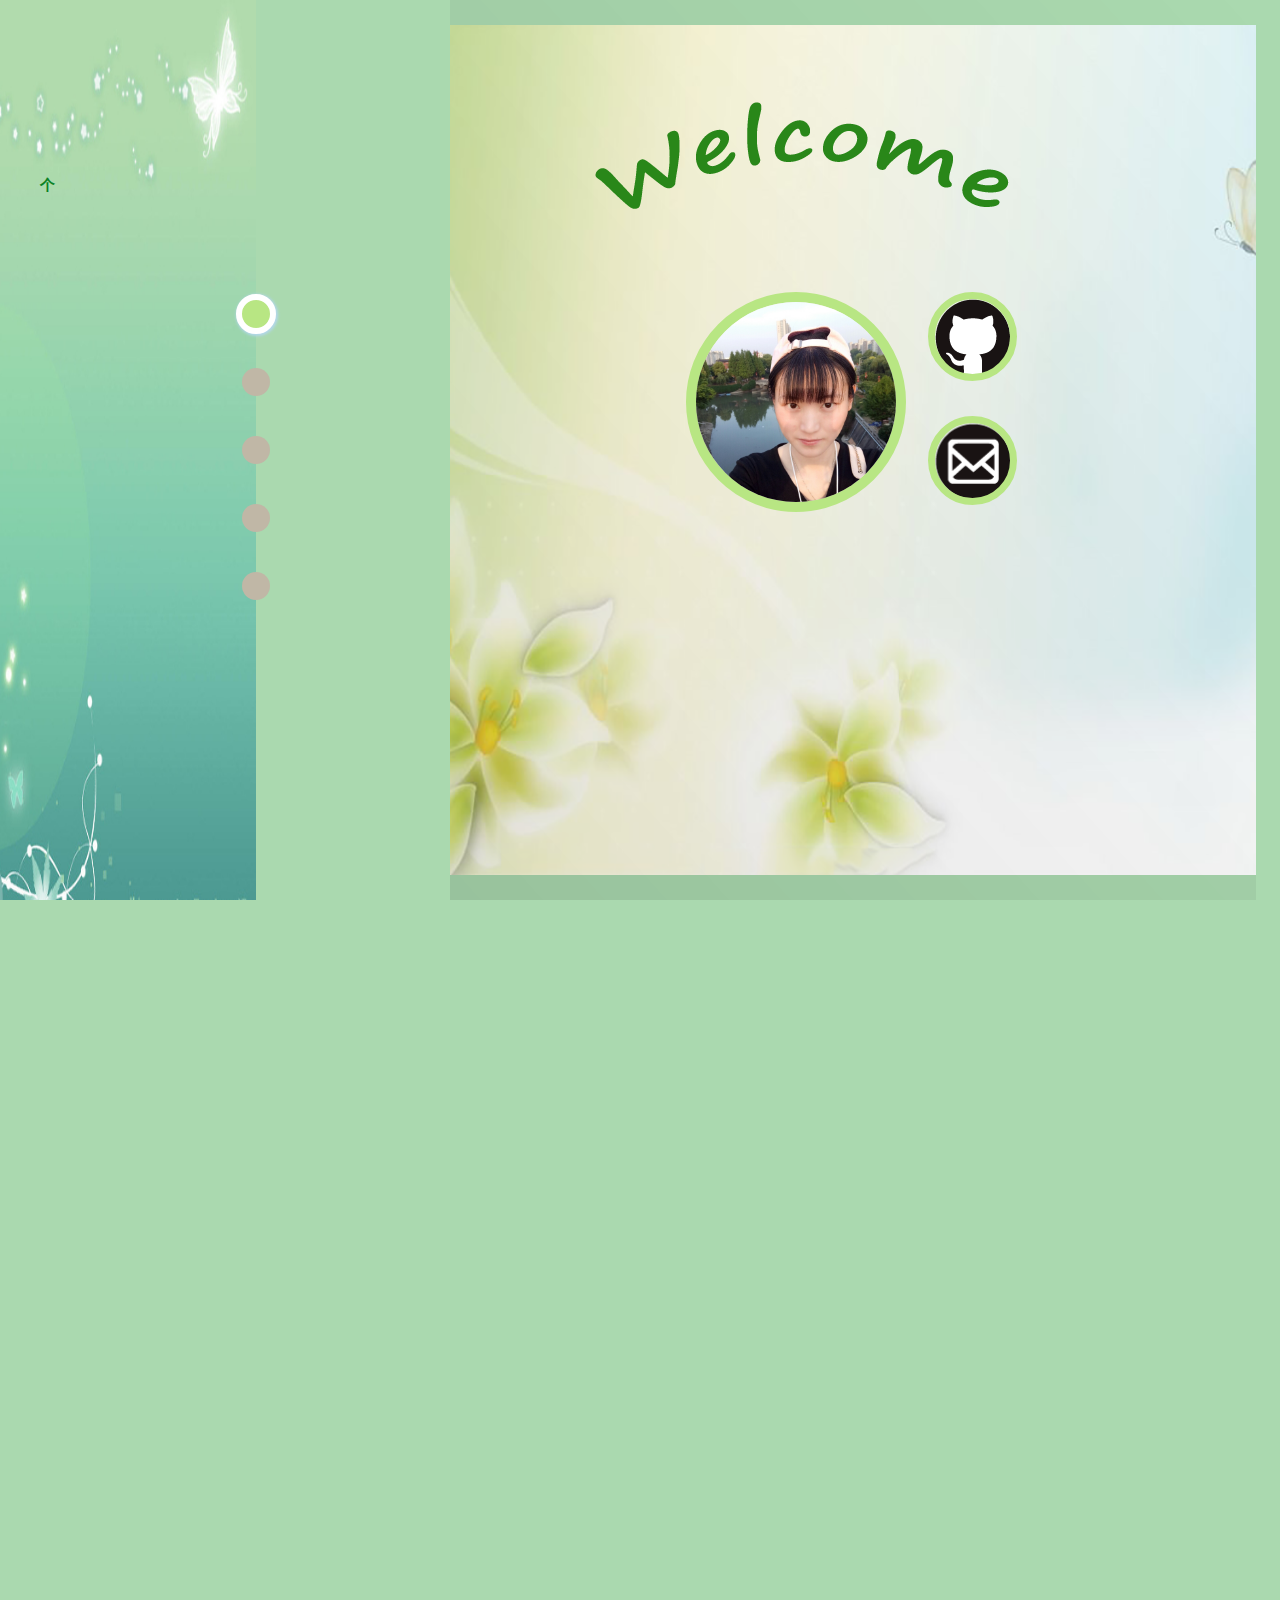
<file: index.html>
<!DOCTYPE html>
<html lang="en">

<head>
  <meta charset="UTF-8">
  <meta name="viewport" content="width=device-width, initial-scale=1.0">
  <meta http-equiv="X-UA-Compatible" content="ie=edge">
  <title>何惠玲的简历</title>
  <link rel="icon" href="image/logo.jpg">
  <link rel="stylesheet" href="css/jquery.fullPage.css">
  <link href="https://netdna.bootstrapcdn.com/font-awesome/4.7.0/css/font-awesome.min.css" rel="stylesheet">
  <link rel="stylesheet" href="css/style.css">
  <script type="text/javascript" src="https://code.jquery.com/jquery-1.11.0.min.js"></script>
  <script>
    // //获取浏览器页面可见高度和宽度
    // var _PageHeight = document.documentElement.clientHeight,
    //   _PageWidth = document.documentElement.clientWidth;
    // //计算loading框距离顶部和左部的距离（loading框的宽度为215px，高度为61px）
    // var _LoadingTop = _PageHeight > 61 ? (_PageHeight - 61) / 2 : 0,
    //   _LoadingLeft = _PageWidth > 215 ? (_PageWidth - 215) / 2 : 0;
    // //在页面未加载完毕之前显示的loading Html自定义内容
    // var _LoadingHtml = '<div id="loadingDiv" style="position:absolute;left:0;width:100%;height:' + _PageHeight + 'px;top:0;background:#aad9af;filter:alpha(opacity=80);z-index:10000;"><div style="position: absolute; cursor1: wait; left: ' + _LoadingLeft + 'px; top:' + _LoadingTop + 'px; width: auto; height: 57px; line-height: 57px;padding: 0 15px; border: 2px solid #95B8E7; border-radius: 15px; color: #696969; font-family:\'Microsoft YaHei\';">页面加载中，请耐心等待...</div></div>';
    // //呈现loading效果
    // document.write(_LoadingHtml);

    // //监听加载状态改变
    // document.onreadystatechange = completeLoading;

    // //加载状态为complete时移除loading效果
    // function completeLoading() {
    //   if (document.readyState == "complete") {
    //     var loadingMask = document.getElementById('loadingDiv');
    //     loadingMask.parentNode.removeChild(loadingMask);
    //   }
    // }
    document.onreadystatechange = function () {
      if (document.readyState == 'complete') {
        $('.loading').fadeOut();
      }
    }
  </script>
</head>

<body>
  <div class="loading">
    <div class="pic"></div>
  </div>
  <div class="sidebar">
    <img src="image/bg-fixed1.png" alt="侧边栏背景图">
    <div class="side-content" id="code"></div>
    <script type="text/javascript">
      var content = `
			<h3>个人信息</h3>
      <br />
			<p>姓名： 何惠玲</p>
			<p>出生日期： 1995年12月</p>
			<p>毕业院校： 安徽文达信息工程学院</p>
			<p>专业： 计算机应用技术</p>
      <p>毕业时间： 2017年7月</p>
			<p>手机号码： 18715516291</p>
			<p>家庭住址： 安徽省芜湖市芜湖县</p>
			<p>现住址： 江苏省南京市江宁区将军大道</p>
			<p>QQ： 1946772492</p>
      <p>微信： hhl1946772492</p>
			<p>邮箱： 1946772492@qq.com</p>
     `
      var n = 0;
      setInterval(function () {
        code.innerHTML = content.substring(0, n);
        n++;
      }, 70)
    </script>
    <ul id="menu">
      <li class="active" data-menuanchor="page1">
        <a class="a1" href="#page1" title="个人信息"></a>
      </li>
      <li data-menuanchor="page2">
        <a class="a2" href="#page2" title="个人评价"></a>
      </li>
      <li data-menuanchor="page3">
        <a class="a3" href="#page3" title=个人技能></a>
      </li>
      <li data-menuanchor="page4">
        <a class="a4" href="#page4" title="工作经历"></a>
      </li>
      <li data-menuanchor="page5">
        <a class="a5" href="#page5" title="致谢"></a>
      </li>
    </ul>
  </div>

  <div id="right-roll">

    <!--移动端-->
    <!--<div class="section visile">
    <div class="personal-details">
      <h2>个人信息</h2>
      <p>姓名： 何惠玲</p>
			<p>出生日期： 1995年12月</p>
			<p>毕业院校： 安徽文达信息工程学院</p>
			<p>专业： 计算机应用技术</p>
      <p>毕业时间： 2017年7月</p>
			<p>手机号码： 18715516291</p>
			<p>家庭住址： 安徽省芜湖市芜湖县</p>
			<p>现住址： 江苏省南京市江宁区将军大道</p>
			<p>QQ： 1946772492</p>
      <p>微信： hhl1946772492</p>
			<p>邮箱： 1946772492@qq.com</p>
    </div>
  </div>-->
    <!--移动端 end-->
    <div class="section">
      <div class="bg bg1">
        <div class="personal-info">
          <div><img src="image/welcome.png" alt=""></div>
          <div class="avatar">
            <img src="image/avatar.jpg" alt="头像">
          </div>
          <div class="link-list">
            <a href="https://github.com/huilingHe" class="link" id="link-github" hidefocus="true">GitHub</a>
            <a href="mailto:1946772492@qq.com" class="link" id="link-email" hidefocus="true">E-mail</a>
          </div>
        </div>
      </div>
    </div>
    <!--第一屏 end-->
    <div class="section">
      <div class="bg bg4">
        <div class="self-evaluation">
          <h2>个人评价</h2>
          <p>本人应届毕业生，2016年10月开始，在南京水合网络科技有限公司工作，主要负责还原视觉效果图，编写前端交互页面,根据用户需求完成可用性、易用性、良好交互性、和用户体验的网页有严谨的编码习惯。</p>
          <p>热爱编程，熟悉HTML语言和CSS样式，并且能够熟练使用DIV+CSS进行网页排版以及设计；熟练使用Vue、Ajax、jQuery、javascript、Element、Element-UI等技术；
            <p>熟练使用VS Code、SublimeText3等开发工具；对Photoshop、Dreamweaver有一定了解。希望在2年内成为独立前端工程师。</p>
        </div>
      </div>
    </div>
    <!--第二屏 end-->
    <div class="section">
      <div class="bg bg2">
        <div class="professional-skills">
          <h2>专业技能</h2>
          <div class="skills-list">
            <div class="tag-panel">
              <div class="tag expert">CSS</div>
              <div class="tag familiar">CSS3</div>
            </div>
            <div class="tag-panel">
              <div class="tag expert">JavaScript</div>
              <div class="tag familiar">jQuery</div>
              <div class="tag familiar">Bootstrap</div>
              <div class="tag expert">Element</div>
              <div class="tag expert">Vue</div>
            </div>
            <div class="tag-panel">
              <div class="tag expert">W3C标准</div>
              <div class="tag expert">PhotoShop</div>
              <div class="tag familiar">HTML5</div>
            </div>
            <div class="tag-panel">
              <div class="tag expert">Git</div>
              <div class="tag familiar">响应式设计</div>
            </div>
            <div class="tag-panel">
              <div class="tag expert">Ajax</div>
            </div>
          </div>
          <!--skills-list end-->
        </div>
      </div>
    </div>
    <!--第三屏 end-->

    <div class="section">
      <div class="bg bg3">
        <div class="work-experience">
          <h2>工作经历</h2>
        </div>

        <div class="work-list">
          <div class="slide">
            <div class="slide-left">
              <img src="image/yirimao.png" alt="">
            </div>
            <div class="slide-right">
              <h5>项目名称： <a href="https://yirimao.com/">一日猫</a></h5>
              <h5>项目介绍： 一日猫是一款针对爱猫、养猫群体的软件</h5>
              <h5>项目经验： 1. 通过写一日猫官网，了解了Vue的开发步骤；</h5>
              <p>2. 利用ajax从后台获取数据；在Vue中使用Vue-Resource；</p>
              <p>3. 利用js制作计时器，以完成页面轮播图的效果；</p>
              <p>4. 移动端自适应宽度和高度；</p>
              <p>5. 当用户扫码下载应用时，判断客户端是iOS还是Android</p>
            </div>
          </div>
          <div class="slide">
            <div class="slide-content">
              <div class="slide-content-img">
                <img src="image/buermami_end.png" alt="">
              </div>
              <h5>项目名称： 不二妈咪后台管理系统</h5>
              <h5>项目介绍： 不二妈咪后台管理系统，是为做母婴产品的店铺以及店铺管理人员设计的，主要实现对店铺的管理功能。</h5>
              <h5>项目经验： 1. 熟练掌握Vue-resource的使用方法;</h5>
              <p>2. 利用vue-router进行路由跳转，可以从登录页面跳转到主页；</p>
              <p>3. 利用Element组件和Vue写登录页面，了解了Element组件的使用方</p>
              <p>4. 判断用户输入的用户名和密码是否正确，需要和后台交互确认；</p>
              <p>5. 利用localStorage缓存数据；</p>
              <p>6. 利用slot把从后台获取到的地址按省-市-区-具体地址的方式拼接起来并插入到slot中，并判断是否存在该地址</p>
            </div>
          </div>
          <div class="slide">
            <div class="slide-left">
              <img src="image/buermami_app.png" alt="">
            </div>
            <div class="slide-right">
              <h5>项目名称： 不二妈咪</h5>
              <h5>项目介绍： 不二妈咪App是一款专门卖母婴产品的App</h5>
              <h5>项目经验： 1. 获取店铺地址，并在页面拼接出来；</h5>
              <p>2. 通过写不二妈咪App端的页面，了解了Vue中使用Tel拨打电话的功</p>
              <p>3. 利用Vue制作弹框</p>
            </div>

          </div>
        </div>

      </div>
    </div>
    <!--第四屏 end-->
    <div class="section">
      <div class="bg bg5">
        <div class="interests">
          <h2>兴趣爱好</h2>
          <div class="interests-list">
            <div>
              <p class="expert">听音乐</p>
              <p class="familiar">打羽毛球</p>
            </div>
            <div>
              <p class="familiar">读书</p>
              <p class="expert">敲代码</p>
            </div>
            <div>
              <p class="expert">旅游</p>
              <p class="familiar">健身</p>
            </div>
          </div>
        </div>
      </div>
    </div>
    <!--第五屏 end-->
  </div>
</body>
<script type="text/javascript" src="js/main.js"></script>
<script type="text/javascript" src="js/jquery-1.8.3.min.js"></script>
<script type="text/javascript" src="js/jquery.fullPage.js"></script>
<script type="text/javascript" src="js/jquery.fullPage.min.js"></script>
<script type="text/javascript" src="js/jquery.easings.min.js"></script>
</html>
</file>
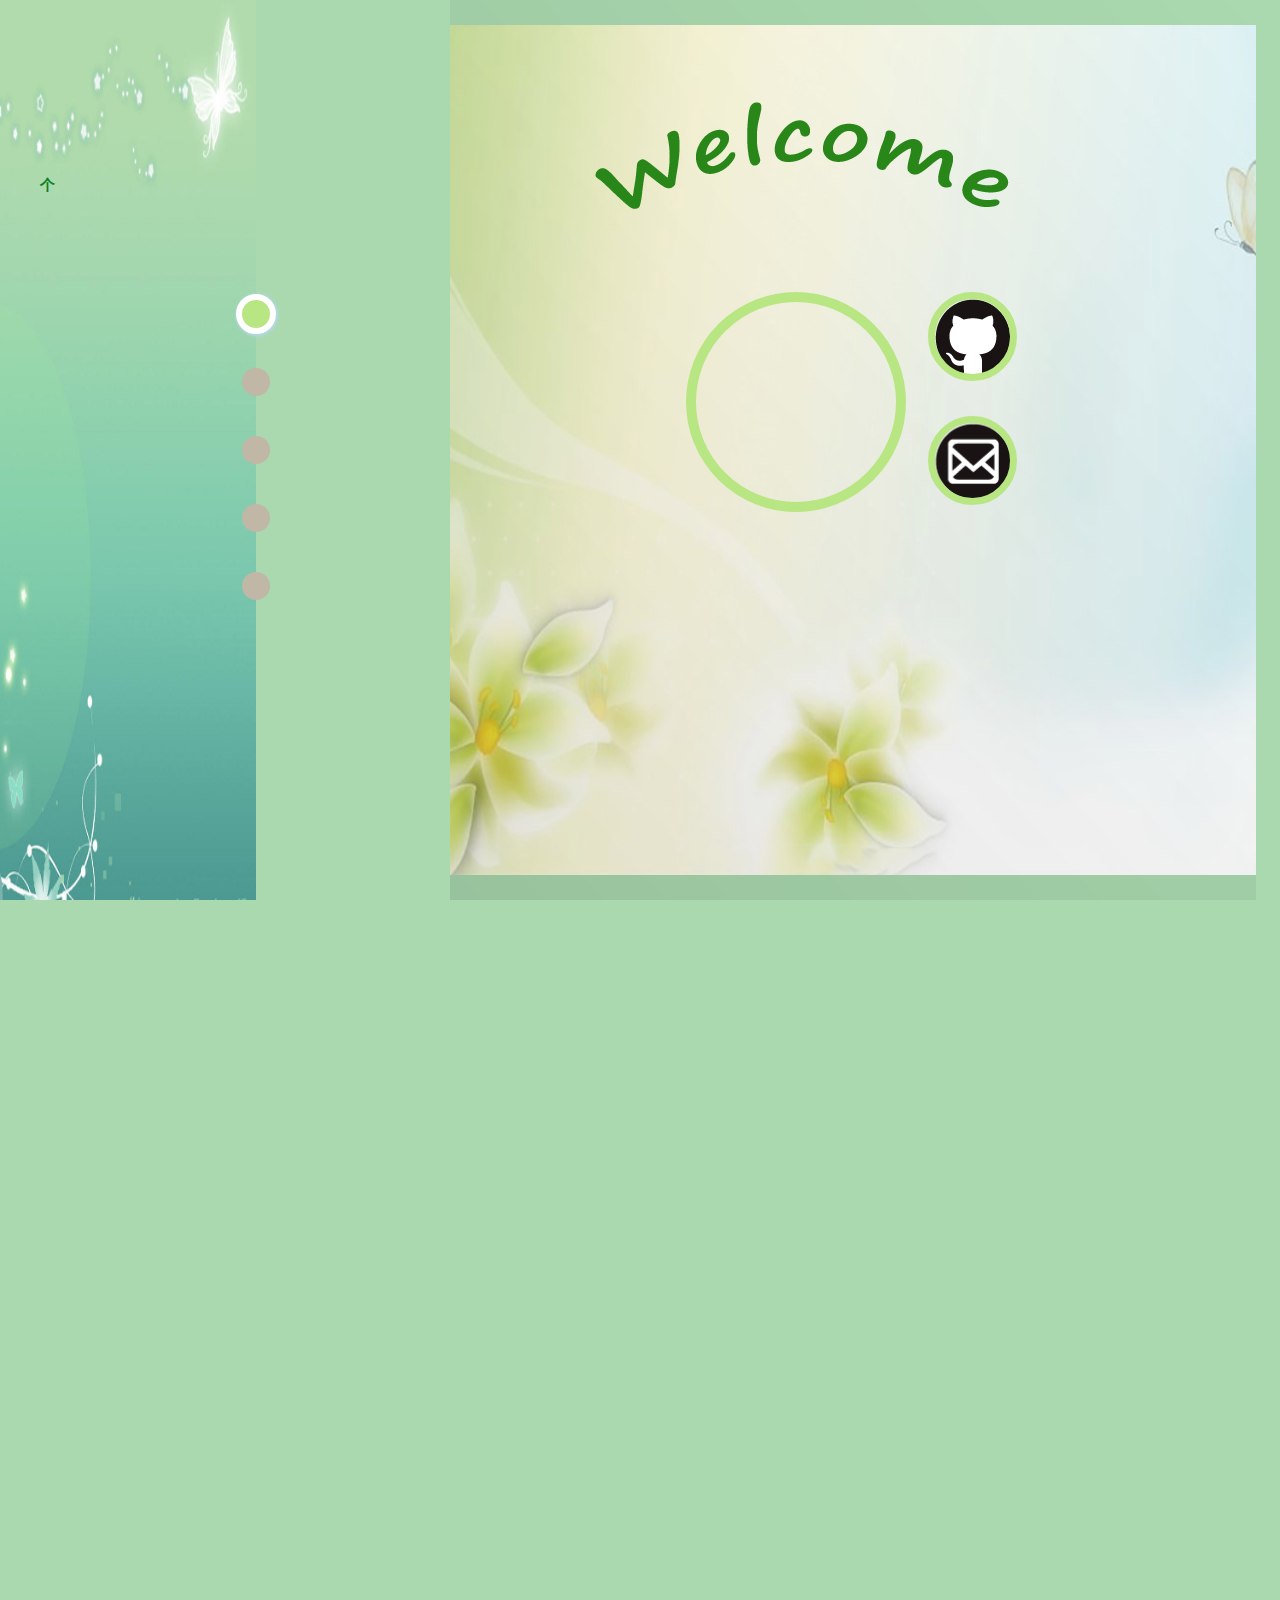
<file: PersonalHomepage.html>
<!DOCTYPE html>
<html lang="en">
<head>
  <meta charset="UTF-8">
  <meta name="viewport" content="width=device-width, initial-scale=1.0">
  <meta http-equiv="X-UA-Compatible" content="ie=edge">
  <title>何惠玲的简历</title>
  <link rel="icon" href="image/logo.jpg">
  <link rel="stylesheet" href="css/jquery.fullPage.css">
  <link href="http://netdna.bootstrapcdn.com/font-awesome/4.7.0/css/font-awesome.min.css" rel="stylesheet">
  <link rel="stylesheet" href="css/style.css">
</head>
<body>
  <div class="sidebar">
    <img src="image/bg-fixed1.png" alt="侧边栏背景图">
    <div class="side-content" id="code"></div>
    <script type="text/javascript">
     var content = `
			<h3>个人信息</h3>
      <br />
			<p>姓名： 何惠玲</p>
			<p>出生日期： 1995年12月</p>
			<p>学历： 大专 </p>
			<p>专业： 计算机应用技术</p>
      <p>毕业时间： 2017年7月</p>
			<p>手机号码： 18715516291</p>
			<p>家庭住址： 安徽省芜湖市芜湖县</p>
			<p>现住址： 江苏省南京市江宁区将军大道</p>
			<p>QQ： 1946772492</p>
      <p>微信： hhl1946772492</p>
			<p>邮箱： 1946772492@qq.com</p>
     `
     var n = 0;
     setInterval (function () {
      code.innerHTML = content.substring(0, n);
      n ++;
     }, 70)
    </script>
    <ul id="menu">
      <li class="active" data-menuanchor="page1">
        <a class="a1" href="#page1" title="个人信息"></a>
      </li>
      <li data-menuanchor="page2">
        <a class="a2" href="#page2" title="个人评价"></a>
      </li>
      <li data-menuanchor="page3">
        <a class="a3" href="#page3" title=个人技能></a>
      </li>
      <li data-menuanchor="page4">
        <a class="a4" href="#page4" title="工作经历"></a>
      </li>
      <li data-menuanchor="page5">
        <a class="a5" href="#page5" title="致谢"></a>
      </li>
	</ul>
  </div>
  <div id="right-roll">
    <div class="section">
      <div class=" bg bg1">
        <div class="personal-info">
          <div><img src="image/welcome.png" alt=""></div>
          <div class="avatar"></div>
          <div class="link-list">
            <a href="https://github.com/huilingHe" class="link" id="link-github" hidefocus="true">GitHub</a>
            <a href="" class="link" id="link-email" hidefocus="true">E-mail</a>
          </div>
        </div>
      </div>
    </div>
    <!--第一屏 end-->
    <div class="section">
      <div class="bg bg4">
        <div class="self-evaluation">
          <h2>个人评价</h2>
          <p>本人应届毕业生，2016年7月开始，在南京水合网络科技有限公司实习，主要负责还原视觉效果图，编写前端交互页面,根据用户需求完成可用性、易用性、良好交互性、和用户体验的网页有严谨的编码习惯。</p>
          <p>热爱编程，熟悉HTML语言和CSS样式，并且能够熟练使用DIV+CSS进行网页排版以及设计；熟练使用Vue、Ajax、jQuery、javascript、Element、Element-UI等技术；
            熟练使用VS Code、SublimeText3等开发工具；对Photoshop、Dreamweaver有一定了解。希望在2年内成为独立前端工程师。</p>
        </div>
      </div>
    </div>
    <!--第二屏 end-->
    <div class="section">
      <div class="bg bg2">
        <div class="professional-skills">
          <h2>专业技能</h2>
          <div class="skills-list">
            <div class="tag-panel">
              <div class="tag expert">CSS</div>
              <div class="tag familiar">CSS3</div>
            </div>
            <div class="tag-panel">
              <div class="tag expert">JavaScript</div>
              <div class="tag expert">jQuery</div>
              <div class="tag expert">Bootstrap</div>
              <div class="tag expert">Element</div>
              <div class="tag familiar">Vue</div>
            </div>
            <div class="tag-panel">
              <div class="tag expert">W3C标准</div>
              <div class="tag expert">PhotoShop</div>
              <div class="tag familiar">HTML5</div>
            </div>
            <div class="tag-panel">
              <div class="tag expert">Git</div>
              <div class="tag familiar">响应式设计</div>
            </div>
            <div class="tag-panel">
              <div class="tag expert">Ajax</div>
            </div>
          </div>
          <!--skills-list end-->
        </div>
      </div>
    </div>
    <!--第三屏 end-->

    <div class="section">
      <div class="bg bg3">
        <div class="work-experience">
          <h2>工作经历</h2>
        </div>

        <div class="work-list">
          <div class="slide">
            <div class="slide-left">
              <img src="image/yirimao.png" alt="">
            </div>
            <div class="slide-right">
              <h3><a href="https://yirimao.com/">一日猫</a></h3>
              <h4>项目总结：</h4>
              <p>1.利用ajax从后台获取数据</p>
              <p>2.使用js计时器</p>
              <p>3.移动端自适应宽度和高度</p>
              <p>4.当用户扫描二维码下载应用时，判断客户端是iOS还是Android</p>
            </div>
          </div>
          <div class="slide">
            <p><a href="https://huilinghe.github.io/yirimao/">一日猫</a></p>
          </div>
          <div class="slide">
            <p><a href="https://huilinghe.github.io/yirimao/">一日猫</a></p>
          </div>
        </div>

      </div>
    </div>
    <!--第四屏 end-->
    <div class="section">
      <div class="bg bg5">
        <!--<img src="image/bg-05.png" alt="致谢">-->
      </div>
    </div>
    <!--第五屏 end-->
  </div>
</body>
<script src="js/jquery-1.8.3.min.js"></script>
<script src="js/jquery.fullPage.min.js"></script>
<script type="text/javascript" src="js/main.js"></script>
<script src="http://cdn.staticfile.org/jquery-easing/1.3/jquery.easing.min.js"></script>
</html>
</file>
<file: css/style.css>
@charset "UTF-8";

a {
  text-decoration: none;
}
ul {
  list-style: none;
}
h5 {
  font-weight: normal;
  font-size: 16px;
  margin: 0;
}

html, body {
  height: 100%;
  background: #aad9af;
}
/*加载进度条*/
.loading {
  width: 100%;
  height: 100%;
  position: fixed;
  top: 0;
  left: 0;
  z-index: 100;
  background: #fff;
}

.loading .pic {
  width: 140px;
  height: 140px;
  position: absolute;
  top: 0;
  bottom: 0;
  left: 0;
  right: 0;
  margin: auto;
  background: url(../image/loading.gif);
}

.sidebar {
  width: 20%;;
  height: 100%;
  position: fixed;
}
.sidebar img {
  position: absolute;
  width: 100%;
  height: 100%;
  z-index: -10;
}
.side-content {
  padding: 160px 40px 0;
  font-size: 13px;
  color: #0a8224;
}

#menu {
  position: absolute; 
  right: -20px; 
  top: 50%; 
  width: 40px; 
  margin-top: -170px; 
  padding: 0; 
  list-style-type: none;
}
#menu li { 
  float: left;
}
#menu a { 
  display: block;
  width: 28px; 
  height: 28px; 
  margin: 20px 6px; 
  border-radius: 14px; 
  text-indent: -9999px; 
  overflow: hidden; 
  background-color: #c0b7a6; 
  background-position: 50%; 
  background-repeat: no-repeat;
}
/*#menu .a1 { 
  background-image: url(images/df-01.png);
}
#menu .a2 { 
  background-image: url(images/df-02.png);
}
#menu .a3 { 
  background-image: url(images/df-03.png);
}
#menu .a4 { 
  background-image: url(images/df-04.png);
}
#menu .a5 { 
  background-image: url(images/df-05.png);
}*/
#menu a:hover, #menu .active a { 
  margin: 14px 0; 
  border: 6px solid #fff; 
  box-shadow: 1px 1px 3px 1px #b4d7ed; 
  border-radius: 20px; 
  background-color: #b8e683;
}
#right-roll {
  width: 63%;
  position: relative;
  left: 450px;
}
.section { 
  position: relative;
  overflow: hidden;
  text-align: center; 
  color: #fff
  
}
.section .bg { 
  position: absolute;
  left: 0;
  top: 0;
  width: 100%;
  height: 100%;
  
}
.section .bg1 {
  background: linear-gradient(to right top,rgba(0,0,0,0.1),rgba(0,0,0,0)),url(../image/bg-01.png) no-repeat center;
}
.section .bg2 {
  background: linear-gradient(to right top,rgba(0,0,0,0.1),rgba(0,0,0,0)),url(../image/bg-02.png) no-repeat center;
}
.section .bg3 {
  background: linear-gradient(to right top,rgba(0,0,0,0.2),rgba(0,0,0,0)),url(../image/bg-03.png) no-repeat center;
}
.section .bg4 {
  background: linear-gradient(to right top,rgba(0,0,0,0.2),rgba(0,0,0,0)),url(../image/bg-04.png) no-repeat center;
}
.section .bg5 {
  background: linear-gradient(to right top,rgba(0,0,0,0.2),rgba(0,0,0,0)),url(../image/bg-05.png) no-repeat center;
}
/*个人信息*/
.personal-info {
  position: absolute;
  left: 50%;
  top: 10%;
  width: 60%;
  height: 70%;
  margin: 0 0 0 -300px;
  font-size: 24px;
  color: #276446;
  transition: all 1s;
}
.avatar {
  display: inline-block;
  width: 200px;
  height: 200px; 
  border: 10px solid #b8e683;
  border-radius: 50%;
  margin-top: 40px;
  margin-left: 110px;
}
.avatar img {
  display: block;
  width: 100%;
  border-radius: 50%;
}
.link-list {
  float: right;
  margin-right: 20px;
  margin-top: 40px;
}
.link {
  display: block;
  height: 75px;
  width: 75px;
  border: 7px solid #b8e683;
  border-radius: 50%;
  text-indent: -9999em;
  -webkit-transition: 0.4s linear;
  transition: 0.4s ease-in;
  margin-bottom: 35px;
}
#link-github {
  background: url(../image/github.png) no-repeat center;
}
#link-email {
  background: url(../image/email.png) no-repeat center;
}
.link:hover {
  -webkit-transform:rotate(360deg);
  transform:rotate(360deg);
}
/*个人评价*/
.self-evaluation {
  width: 40%;
  position: absolute;
  top: 10%;
  left: 20%;
}
.self-evaluation h2 {
  font-size: 48px;
  color: #108b58;
  letter-spacing: 15px;
}
.self-evaluation p {
  font-size: 16px;
  color: #26af77;
  line-height: 32px;
  text-indent: 2em;
  text-align: left;
}

/*专业技能*/
.professional-skills {
  position: absolute;
  left: 20%;
  top: 25%;
}
.professional-skills h2 {
  font-size: 48px;
  color: #23aeb0;
  letter-spacing: 15px;
  position: relative; 
  right: -300%;
}
.skills-list {
  position: relative;
  left: -260%;
}
.tag-panel {
    margin: 15px auto
}
.tag {
    background-color: #1c9496;
    color: #aee2d9;
    border-radius: 3px;
    display: inline-block;
    padding: 2px 6px;
    margin-right: 3px;
    margin-bottom: 3px;
    opacity: 0.5
}
.expert {
  padding: 4px 10px;
  opacity: 1
}
.familiar {
    opacity: 0.75
}
/*工作经历*/
.work-experience {
  margin: 0 autol
}
.work-experience h2 {
  font-size: 48px;
  color: #139725;
  letter-spacing: 15px;
  position: relative; 
  left: -380%;
}
.work-list {
  width: 100%;
  position: absolute;
  top: 50px;
}
.slide p {
  margin: 0 0 0 85px;
}
.work-list .slide-left {
  float: left;
  width: 30%;
  height: 500px;
  border-radius: 8px;
  margin-left: 90px;
}
.work-list .slide-right {
  float: left;
  width: 40%;
  height: 500px;
  margin-left: 40px;
  padding: 50px 0 0 15px;
  text-align: left;
  font-size: 16px;
  line-height: 30px;
  color: #139725;
}
.slide-left img {
  width: 100%;
  height: 100%;
  border-radius: 8px;
}
.slide-right-content {
  display: flex;
  justify-content: center;
  align-items: center;
}
.slide-right a {
  color: #139725;
}
.slide-right a:hover {
  color: #053adf;
}

.slide-content {
  width: 80%;
  margin: 0 auto;
  font-size: 16px;
  color: #139725;
  line-height: 30px;
  text-align: left; 
}
.slide-content-img img {
  display: block;
  margin: 0 auto 10px;
}

/*兴趣爱好*/
.interests {
  width: 40%;
  position: absolute;
  top: 20%;
  left: 25%;
  text-align: center;
}
.interests h2 {
  font-size: 48px;
  color: #23aeb0;
  letter-spacing: 15px;
}
.interests-list div {
  display: flex;
  flex-direction: row;
  color: #fff;
}
.interests-list p {
  width: 150px;
  height: 40px;
  line-height: 40px;
  background: #28b3d6;
  border: 4px solid #14a2c2;
  border-radius: 50%;
  margin-left: 30px;
}

/*移动端*/
/*.personal-details {
  width: 60%;
  margin: 0 auto;
  color: #0a8224;
  text-align: left;
}
@media screen and (min-width: 767px) {
  .visile {
    display: block!important;
  }
  .sidebar {
    display: none;
  }
}
@media screen and (min-width: 769px) and (max-width: 1600px) {
  .sidebar {
    display: block!important;
  }
}*/
</file>
